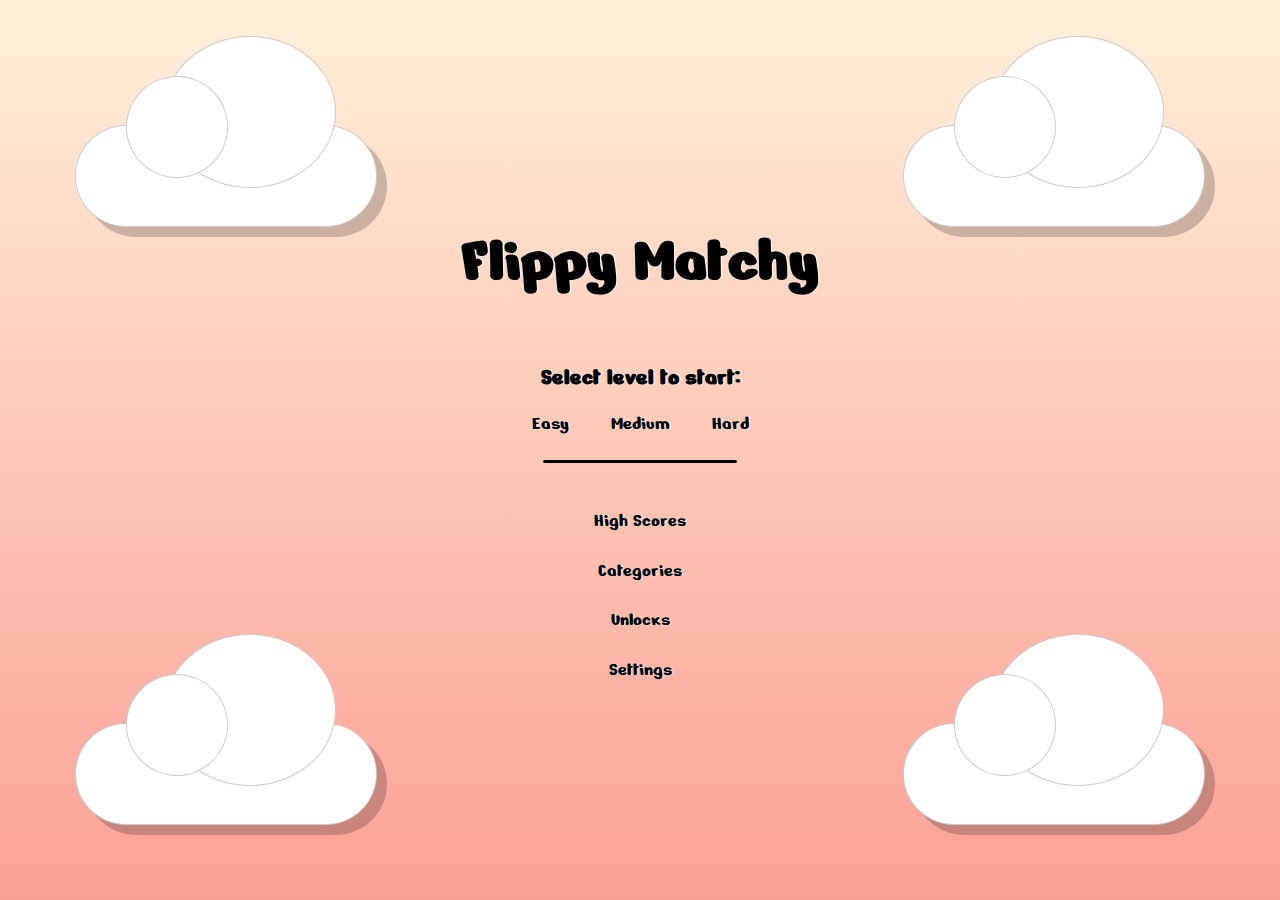
<file: index.html>
<!DOCTYPE html>
<html lang="en">
  <head>
    <meta charset="UTF-8" />
    <meta http-equiv="X-UA-Compatible" content="IE=edge" />
    <meta name="viewport" content="width=device-width, initial-scale=1.0" />
    <link rel="stylesheet" href="styles/global.css" />
    <link rel="stylesheet" href="styles/start.css" />
    <link
      rel="apple-touch-icon"
      sizes="180x180"
      href="favicon/apple-touch-icon.png"
    />
    <link
      rel="icon"
      type="image/png"
      sizes="32x32"
      href="favicon/favicon-32x32.png"
    />
    <link
      rel="icon"
      type="image/png"
      sizes="16x16"
      href="favicon/favicon-16x16.png"
    />
    <link
      rel="icon"
      type="image/png"
      sizes="192x192"
      href="favicon/android-chrome-192x192.png"
    />
    <link
      rel="icon"
      type="image/png"
      sizes="512x512"
      href="favicon/android-chrome-512x512.png"
    />
    <link rel="manifest" href="favicon/site.webmanifest" />
    <script src="https://ajax.googleapis.com/ajax/libs/jquery/3.7.1/jquery.min.js"></script>
    <script defer src="scripts/start.js"></script>
    <script defer src="scripts/categories.js"></script>
    <title>Flippy Matchy</title>
  </head>
  <body>
    <main id="start-main">
      <h1 id="flippy-matchy" class="flip-animation">Flippy Matchy</h1>
        <div class="start-upper-menu">
          <h2>Select level to start:</h2>
          <div class="start-buttons">
            <a href="board.html?easy" class="menu-button">Easy</a>
            <a href="board.html?medium" class="menu-button">Medium</a>
            <a href="board.html?hard" class="menu-button">Hard</a>
          </div>
        </div>
        <hr />
        <div class="start-lower-menu">
            <button id="hs-button" class="menu-button">High Scores</button>
            <div id="hs-modal" class="modal">
              <div class="modal-content">
                <span id="hs-close">X</span>
                <div class="modal-highscores">
                  <section>
                    <header>Lowest<br />Tries</header>
                    <div>
                      <h3>Easy: <span id="easy-hs">---</span></h3>
                      <h3>Medium: <span id="medium-hs">---</span></h3>
                      <h3>Hard: <span id="hard-hs">---</span></h3>
                    </div>
                  </section>
                  <section>
                    <header>Highest<br />Combo</header>
                    <div>
                      <h3>Easy: <span id="easy-combo">---</span></h3>
                      <h3>Medium: <span id="medium-combo">---</span></h3>
                      <h3>Hard: <span id="hard-combo">---</span></h3>
                    </div>
                  </section>
                </div>
              </div>
            </div>
            <button id="cat-button" class="menu-button">Categories</button>
            <div id="cat-modal" class="modal">
              <div class="modal-content">
                <span id="cat-close">X</span>
                <form id="cat-form">
                  <input
                    type="radio"
                    id="original"
                    name="category"
                    value="originalArray"
                    class="cat-input"
                  />
                  <label for="original">Original</label><br />
                  <input
                    type="radio"
                    id="fruitNveggies"
                    name="category"
                    value="fruitNvegArray"
                    class="cat-input"
                  />
                  <label for="fruitNveggies">Fruit'n'Veggies</label><br />
                  <input
                    type="radio"
                    id="music"
                    name="category"
                    value="musicArray"
                    class="cat-input"
                  />
                  <label for="music">Music</label><br />
                  <input
                    type="radio"
                    id="sports"
                    name="category"
                    value="sportArray"
                    class="cat-input"
                  />
                  <label for="sports">Sports</label><br />
                  <input
                    type="radio"
                    id="food"
                    name="category"
                    value="foodArray"
                    class="cat-input"
                  />
                  <label for="food">Food</label><br />
                  <input
                    type="radio"
                    id="animals"
                    name="category"
                    value="animalArray"
                    class="cat-input"
                  />
                  <label for="animals">Animals</label><br />
                  <input
                    type="radio"
                    id="space"
                    name="category"
                    value="spaceArray"
                    class="cat-input"
                  />
                  <label for="space">Space</label>
                </form>
              </div>
            </div>
            <button id="unlocks-button" class="menu-button">Unlocks</button>
            <div id="unlocks-modal" class="modal">
              <div class="modal-content">
                <span id="unlocks-close">X</span>
                <h2>Unlocks</h2>
                <div class="unlocks-modal-content">
                  <section>
                    <h3>Fruit'n'Veggies</h3>
                    <p>finish an easy level</p>
                    <h3>Music</h3>
                    <p>finish a medium level</p>
                    <h3>Sports</h3>
                    <p>finish a hard level</p>
                  </section>
                  <section>
                    <h3>Food</h3>
                    <p>combo of at least 3</p>
                    <h3>Animals</h3>
                    <p>combo of at least 4</p>
                    <h3>Space</h3>
                    <p>combo of at least 5</p>
                  </section>
                </div>
              </div>
            </div>
            <button id="settings-button" class="menu-button">Settings</button>
            <div id="settings-modal" class="modal">
              <div class="modal-content">
                <span id="settings-close">X</span>
                <h3>Music volume</h3>
                <input
                  type="range"
                  min="0.1"
                  max="1"
                  step="0.01"
                  id="music-vol-control"
                />
                <h3>
                  Keep cards<br />revealed at start<input
                    type="checkbox"
                    id="set-revealed"
                  />
                </h3>
                <h3>Add time limit<input type="checkbox" id="set-timer" /></h3>
              </div>
            </div>
        </div>
    </main>
    <div class="cloud float-one" id="cloud-one"></div>
    <div class="cloud float-one" id="cloud-two"></div>
    <div class="cloud float-two" id="cloud-three"></div>
    <div class="cloud float-two" id="cloud-four"></div>
    <audio src="./audio/button.mp3" id="button-sound"></audio>
    <audio src="./audio/flip.mp3" id="flip-sound"></audio>
    <audio src="./audio/fail.mp3" id="fail-sound"></audio>
  </body>
</html>
</file>
<file: styles/global.css>
@import url('https://fonts.googleapis.com/css2?family=Acme&family=Nerko+One&family=Roboto&display=swap');

body {
  margin: 0;
  user-select: none;
  -ms-user-select: none;
  -moz-user-select: none;
  -webkit-user-select: none;
  -webkit-tap-highlight-color: transparent;
  font-family: 'Nerko One', 'Acme', 'Roboto', sans-serif;
  background: linear-gradient(
      180deg,
      rgba(255, 235, 205, 0.75) 0%,
      rgba(250, 128, 114, 0.75) 100%
    )
    no-repeat center center fixed;
  -webkit-background-size: cover;
  -moz-background-size: cover;
  -o-background-size: cover;
  background-size: cover;
}

a,
button {
  cursor: pointer;
  font-size: larger;
  font-family: inherit;
  color: inherit;
  text-shadow: 1px 0 1px white;
  text-decoration: none;
  border: none;
  background-color: transparent;
  width: 8rem;
  height: 1rem;
  transition: font-size 0.1s;
}

a:hover,
button:hover {
  font-size: 1.5rem;
}

#cloud-one {
  top: 125px;
  right: 75px;
}

#cloud-two {
  top: 125px;
  left: 75px;
}

#cloud-three {
  bottom: 75px;
  right: 75px;
}

#cloud-four {
  bottom: 75px;
  left: 75px;
}

.float-one {
  animation: float-one 45s infinite;
}

.float-two {
  animation: float-two 45s infinite;
}

.cloud {
  position: absolute;
  background: rgba(255, 255, 255);
  border: 1px solid rgba(0, 0, 0, 0.2);
  width: 300px;
  height: 100px;
  border-radius: 150px;
  box-shadow: 10px 10px rgba(0, 0, 0, 0.2);
  z-index: -1;
}

.cloud:after {
  content: '';
  background: rgba(255, 255, 255);
  border: 1px solid rgba(0, 0, 0, 0.2);
  position: absolute;
  width: 100px;
  height: 100px;
  border-radius: 50%;
  top: -50px;
  left: 50px;
}

.cloud:before {
  content: '';
  background: rgba(255, 255, 255);
  border: 1px solid rgba(0, 0, 0, 0.2);
  position: absolute;
  width: 170px;
  height: 150px;
  border-radius: 50%;
  top: -90px;
  right: 40px;
}

@keyframes float-one {
  0% {
    transform: translatex(0);
  }
  33% {
    transform: translatex(-75px);
  }
  66% {
    transform: translatex(75px);
  }
  100% {
    transform: translatex(0);
  }
}

@keyframes float-two {
  0% {
    transform: translatex(0);
  }
  33% {
    transform: translatex(75px);
  }
  66% {
    transform: translatex(-75px);
  }
  100% {
    transform: translatex(0);
  }
}

@media screen and (max-width: 480px) {
  .cloud {
    display: none;
  }
}
</file>
<file: styles/start.css>
#start-main {
  display: flex;
  flex-direction: column;
  align-items: center;
  justify-content: center;
  overflow-x: hidden;
  height: 100vh;
}

#flippy-matchy {
  text-align: center;
  text-shadow: 1px 0 1px white;
  margin: 1rem 0;
  font-size: 4rem;
  cursor: pointer;
}

hr {
  width: 12rem;
  height: 1px;
  margin: 2rem 0;
  border: 1px solid black;
  border-radius: 5rem;
  background-color: black;
}

.break {
  margin: 1.25rem 0 0;
}

.flip-animation {
  animation-name: flip;
  -moz-animation-name: flip;
  animation-duration: 1s;
  -webkit-animation-duration: 1s;
  animation-timing-function: linear;
  -webkit-animation-timing-function: linear;
  animation-iteration-count: 1;
  -webkit-animation-iteration-count: 1;
  animation-delay: 0;
  -webkit-animation-delay: 0;
}

@keyframes flip {
  0% {
    transform: rotateY(360deg);
    -ms-transform: rotateY(360deg);
    -webkit-transform: rotateY(360deg);
  }
}

.start-upper-menu h2 {
  text-align: center;
  text-shadow: 1px 0 1px white;
  margin-top: 3rem;
}

.start-buttons {
  display: flex;
  justify-content: space-evenly;
  width: 18rem;
}

.start-buttons a {
  text-align: center;
  width: 4.5rem;
}

.start-lower-menu {
  display: flex;
  flex-direction: column;
}

.start-lower-menu h2 {
  margin: 0.25rem 0;
}

.start-lower-menu button {
  width: 10rem;
  height: 1.5rem;
  margin: 0.8rem 0;
}

.modal {
  display: none;
  position: fixed;
  z-index: 5;
  left: 0;
  top: 30%;
  width: 100%;
  height: 100%;
  overflow: auto;
}

.modal-content {
  position: relative;
  background: blanchedalmond;
  border: 4px solid salmon;
  border-radius: 5px;
  box-shadow: 0 0 15px rgba(0, 0, 0, 0.1);
  padding: 0.75rem;
  margin: auto;
  white-space: nowrap;
  width: fit-content;
}

.modal-highscores {
  display: flex;
  justify-content: space-between;
  height: 100%;
}

.modal-highscores h3 {
  margin: 0.75rem 0;
}

.modal-highscores section {
  display: flex;
  flex-direction: column;
  align-items: center;
}

.modal-highscores header {
  text-align: center;
  font-size: 1.33rem;
  margin: 0.75rem 0 0.25rem;
}

.modal-highscores section div {
  margin: 0 1.25rem;
}

.modal-highscores section:nth-child(1) {
  border-right: 1px solid salmon;
}

.modal-highscores section:nth-child(2) {
  border-left: 1px solid salmon;
}

#hs-close,
#cat-close,
#unlocks-close,
#settings-close {
  position: absolute;
  top: 5px;
  right: 10px;
  color: salmon;
  font-size: larger;
  text-align: start;
}

#hs-close:hover,
#cat-close:hover,
#unlocks-close:hover,
#settings-close:hover,
#hs-close:focus,
#cat-close:focus,
#unlocks-close:focus,
#settings-close:focus {
  color: black;
  cursor: pointer;
}

.unlocks-modal-content {
  display: flex;
  margin-bottom: 0.5rem;
}

.unlocks-modal-content section {
  width: 10rem;
}

.unlocks-modal-content section:nth-child(1) {
  border-right: 1px solid salmon;
  padding-right: 0.25rem;
}

.unlocks-modal-content section:nth-child(2) {
  border-left: 1px solid salmon;
  padding-left: 0.25rem;
}

#unlocks-modal p {
  margin: 0 0 1rem;
  text-align: center;
}

#unlocks-modal p:nth-child(6) {
  margin-bottom: 0;
}

#unlocks-modal h2 {
  margin: 0 0 0.5rem;
  text-align: center;
}

#unlocks-modal h3 {
  margin: 0 1rem;
  text-align: center;
}

#settings-modal h3 {
  display: flex;
  justify-content: space-between;
  margin: 0.5rem 0;
}

#settings-modal h3 input {
  margin-left: 1rem;
  cursor: pointer;
}

#settings-modal h3:nth-child(4),
#settings-modal h3:nth-child(5) {
  margin-top: 1rem;
}

#music-vol-control {
  cursor: pointer;
}

form input {
  margin: 0.5rem 0;
  cursor: pointer;
  accent-color: black;
}

form label {
  cursor: pointer;
  font-size: larger;
}

form input {
  margin: 0.75rem 5px;
}

@media screen and (max-width: 480px) {
  #flippy-matchy {
    font-size: 3.25rem;
  }

  body,
  html {
    overflow: hidden;
  }

  .start-lower-menu button {
    width: 10rem;
  }
}
</file>
